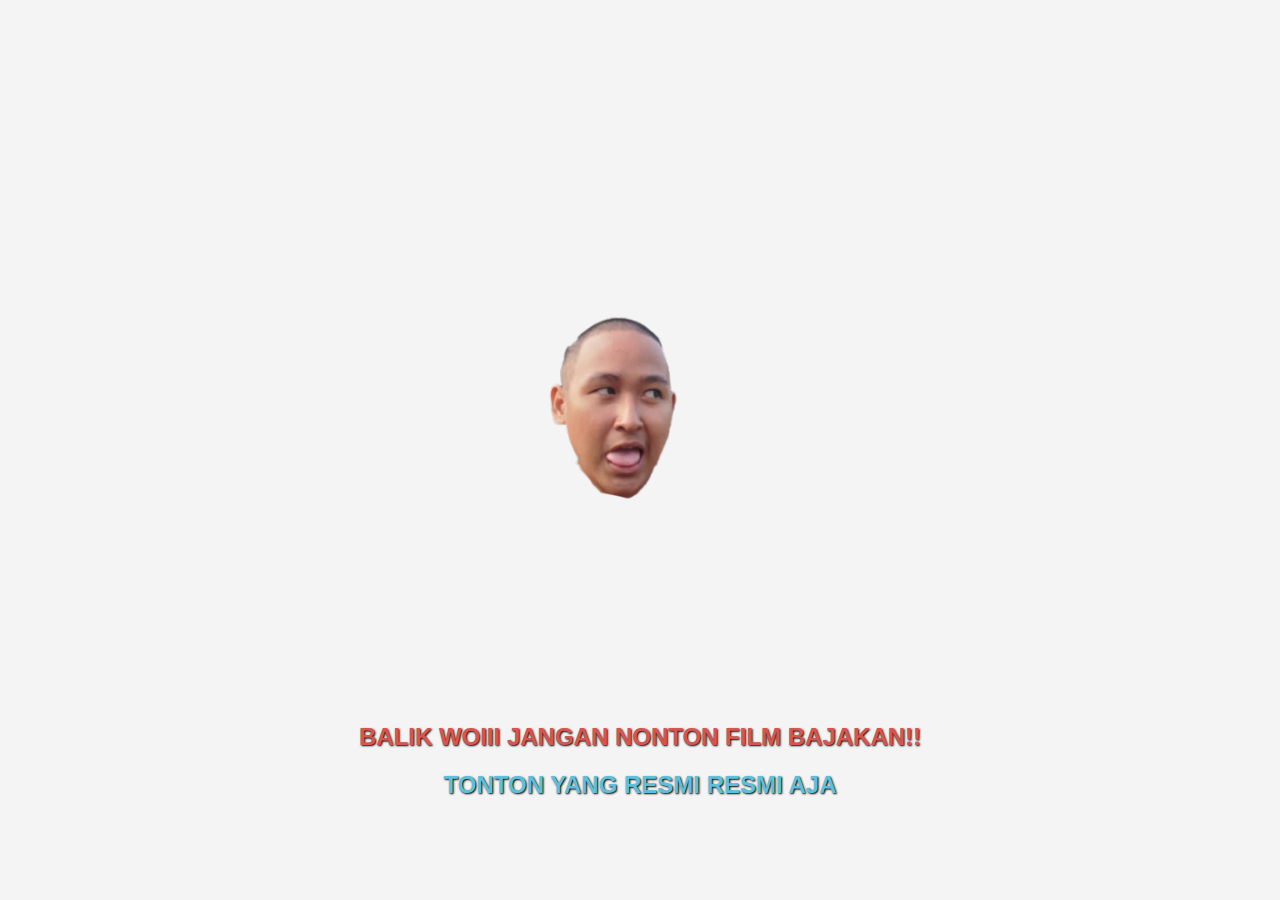
<file: next.html>
<!DOCTYPE html>
<html lang="en">
<head>
    <meta charset="UTF-8">
    <meta name="viewport" content="width=device-width, initial-scale=1.0">
    <title>BALIKK</title>
    <style>
        body {
            font-family: Arial, sans-serif;
            text-align: center;
            background-color: #f4f4f4;
            color: #333;
            padding: 20px;
        }

        img {
            width: 300px;
            height: auto;
            margin-bottom: 20px;
        }

        h2 {
            font-size: 24px;
            color: #d9534f; /* Red color */
            text-shadow: 1px 1px 2px #000;
        }

        h2:nth-child(3) {
            color: #5bc0de; /* Blue color */
        }
    </style>
</head>
<body>
    <img src="botak.png" alt="Ilham Image">
    <h2>BALIK WOIII JANGAN NONTON FILM BAJAKAN!!</h2>
    <h2>TONTON YANG RESMI RESMI AJA</h2>
</body>
</html>
</file>
